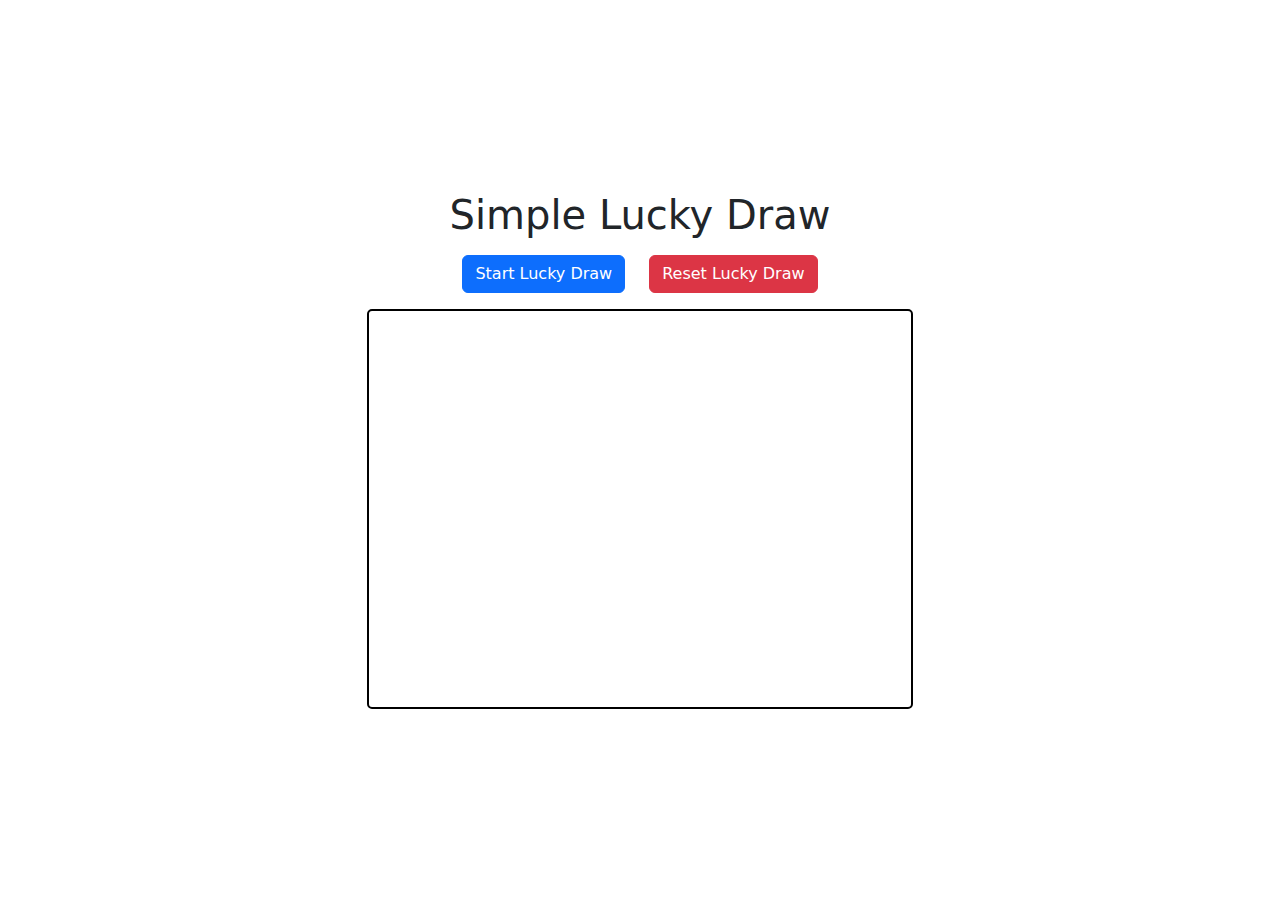
<file: index.html>
<!DOCTYPE html>
<html lang="en">
<head>
    <meta charset="UTF-8">
    <meta name="viewport" content="width=device-width, initial-scale=1.0">
    <title>Lucky Draw Website</title>
    <link rel="stylesheet" href="https://cdn.jsdelivr.net/npm/bootstrap@5.3.1/dist/css/bootstrap.min.css">
    <link rel="stylesheet" href="assets/css/style.css">
</head>
<body>
    <div class="d-flex justify-content-center align-items-center min-vh-100">
        <div class="container">
            <h1 class="text-center">Simple Lucky Draw</h1>
            <div class="row row-cols-2 justify-content-center flex-row mt-3">
                <div class="col-auto">
                    <button class="btn btn-primary btn-block" id="startButton">Start Lucky Draw</button>
                </div>
                <div class="col-auto">
                    <button class="btn btn-danger btn-block" id="resetLuckyDraw">Reset Lucky Draw</button>
                </div>
            </div>
            <div class="row justify-content-center mt-3">
                <div class="col-6">
                    <div class="draw-container">
                        <div id="result" class="result">
                            <div id="randomize-peserta"></div>
                            <div id="show-winner"></div>
                        </div>
                    </div>
                </div>
            </div>
        </div>
        <audio id="backgroundSound">
            <source src="assets/sounds/drumroll.mp3" type="audio/mpeg">
        </audio>
        <audio id="winnerSound">
            <source src="assets/sounds/tada.mp3" type="audio/mpeg">
        </audio>
        <div class="modal fade" id="exampleModal" tabindex="-1" aria-labelledby="exampleModalLabel" data-bs-backdrop="false" aria-hidden="true">
            <div class="modal-dialog modal-dialog-centered modal-dialog-scrollable">
                <div class="modal-content">
                    <div class="modal-header border-0">
                        <button type="button" class="btn-close" data-bs-dismiss="modal" aria-label="Close"></button>
                    </div>
                    <div class="modal-body">
                        <h4>Selamat kepada <span class="winner-name"></span> dengan nomor <span class="winner-number"></span></h4>
                    </div>
                    <div class="modal-footer border-0">
                        <button type="button" class="btn btn-secondary" data-bs-dismiss="modal">Close</button>
                    </div>
                </div>
            </div>
        </div>
    </div>
    <div class="firework" style="left: 40%; top: 10%;"></div>
    <div class="firework" style="left: 20%; top: 30%;"></div>
    <div class="firework" style="left: 60%; top: 40%;"></div>
    <div class="firework" style="left: 70%; top: 15%;"></div> <!-- New fireworks -->
    <div class="firework" style="left: 10%; top: 50%;"></div> <!-- New fireworks -->
    <script src="https://code.jquery.com/jquery-3.6.0.min.js"></script>
    <script src="https://cdn.jsdelivr.net/npm/bootstrap@5.3.1/dist/js/bootstrap.bundle.min.js"></script>
    <script src="assets/js/jquery.fireworks.js"></script>
    <script src="assets/js/script.js"></script>
</body>

</html>
</file>
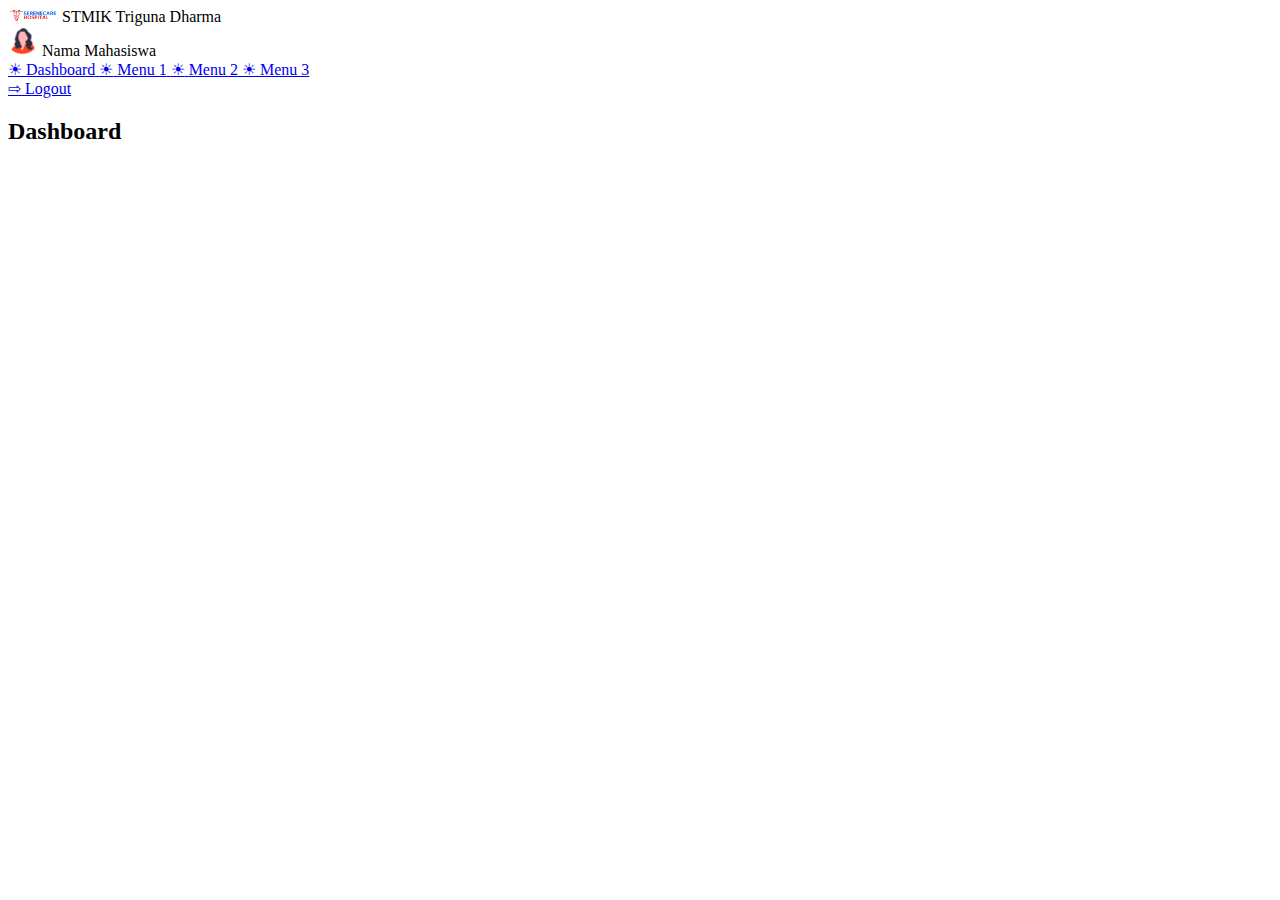
<file: dashboard.html>
<html lang="en">
<head>
    <meta charset="UTF-8">
    <meta http-equiv="X-UA-Compatible" content="IE=edge">
    <meta name="viewport" content="width=device-width, initial-scale=1.0">
    <title>Dashboard</title>
    <link rel="stylesheet" href="assets/css/style.css">
</head>
<body class="dashboard">
    <div class="sidebar">
        <div class="brand">
          	<img src="assets/img/logo.png" width="50" alt="Logo">
          	<span class="title">STMIK Triguna Dharma</span>
        </div>
        <div class="divider"></div>
        <div class="users">
            <img src="assets/img/picture.png" width="30" alt="Profile">
          	<span class="name">Nama Mahasiswa</span>
        </div>
        <div class="divider"></div>
        <a href="#" class="current">
			<span class="icon">&#9728;</span>
          <span class="name">Dashboard</span>
        </a>
		<a href="#">
			<span class="icon">&#9728;</span>
          <span class="name">Menu 1</span>
        </a>
        <a href="#">
			<span class="icon">&#9728;</span>
          <span class="name">Menu 2</span>
        </a>
        <a href="#">
			<span class="icon">&#9728;</span>
          <span class="name">Menu 3</span>
        </a>
		<div class="divider"></div>
        <a href="login.html">
			<span class="icon">&#8680;</span>
          <span class="name">Logout</span>
        </a>
    </div>
    <div class="content">
        <h2 class="page-title">Dashboard</h2>
    </div>
</body>
</html>
</file>
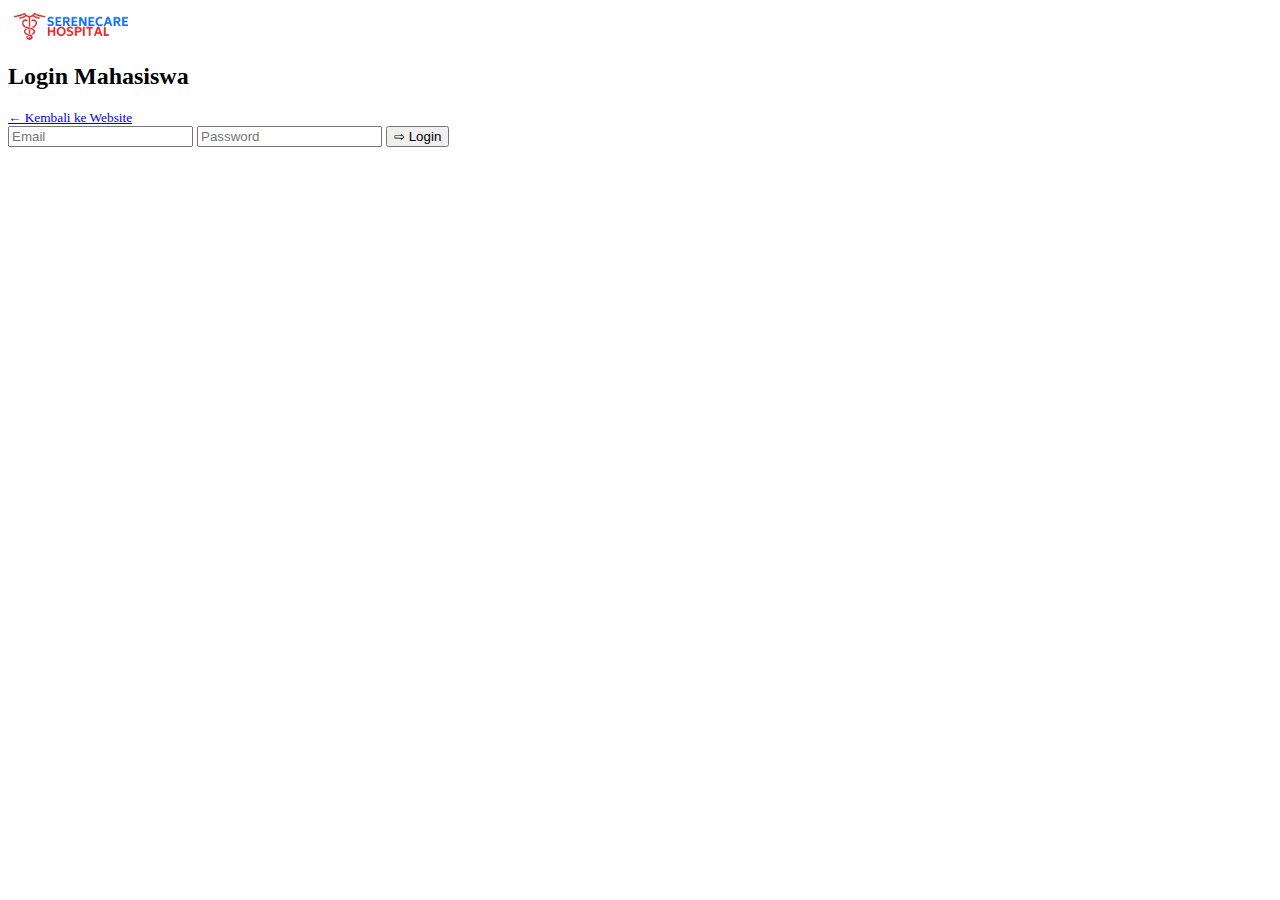
<file: login.html>
<html lang="en">
<head>
    <meta charset="UTF-8">
    <meta http-equiv="X-UA-Compatible" content="IE=edge">
    <meta name="viewport" content="width=device-width, initial-scale=1.0">
    <title>Login</title>
    <link rel="stylesheet" href="assets/css/style.css">
</head>
<body class="login">
    <div class="login-container">
        <div class="login-wrapper">
            <div class="col-1">
                <img src="assets/img/logo.png" width="125" alt="Logo">
            </div>
            <div class="col-2">
                <h2 class="title">Login Mahasiswa</h3>
                <a class="back" href="index.html"><small>&#8592; Kembali ke Website</small></a>
                <form class="login" action="dashboard.html" method="post">
                    <input type="email" name="email" placeholder="Email" required>
                    <input type="password" name="password" placeholder="Password" required>
                    <button type="submit" class="submit" name="submit">&#8680; Login</button>
                </form>
            </div>
        </div>
    </div>
</body>
</html>
</file>
<file: assets/css/style.css>
/* Add custom styles for the lucky draw container */
.draw-container {
  border: 2px solid #000;
  border-radius: 5px;
  padding: 20px;
  text-align: center;
  font-size: 2em;
  height: 400px; /* Increase the height to accommodate the animation */
  overflow: hidden;
}
</file>
